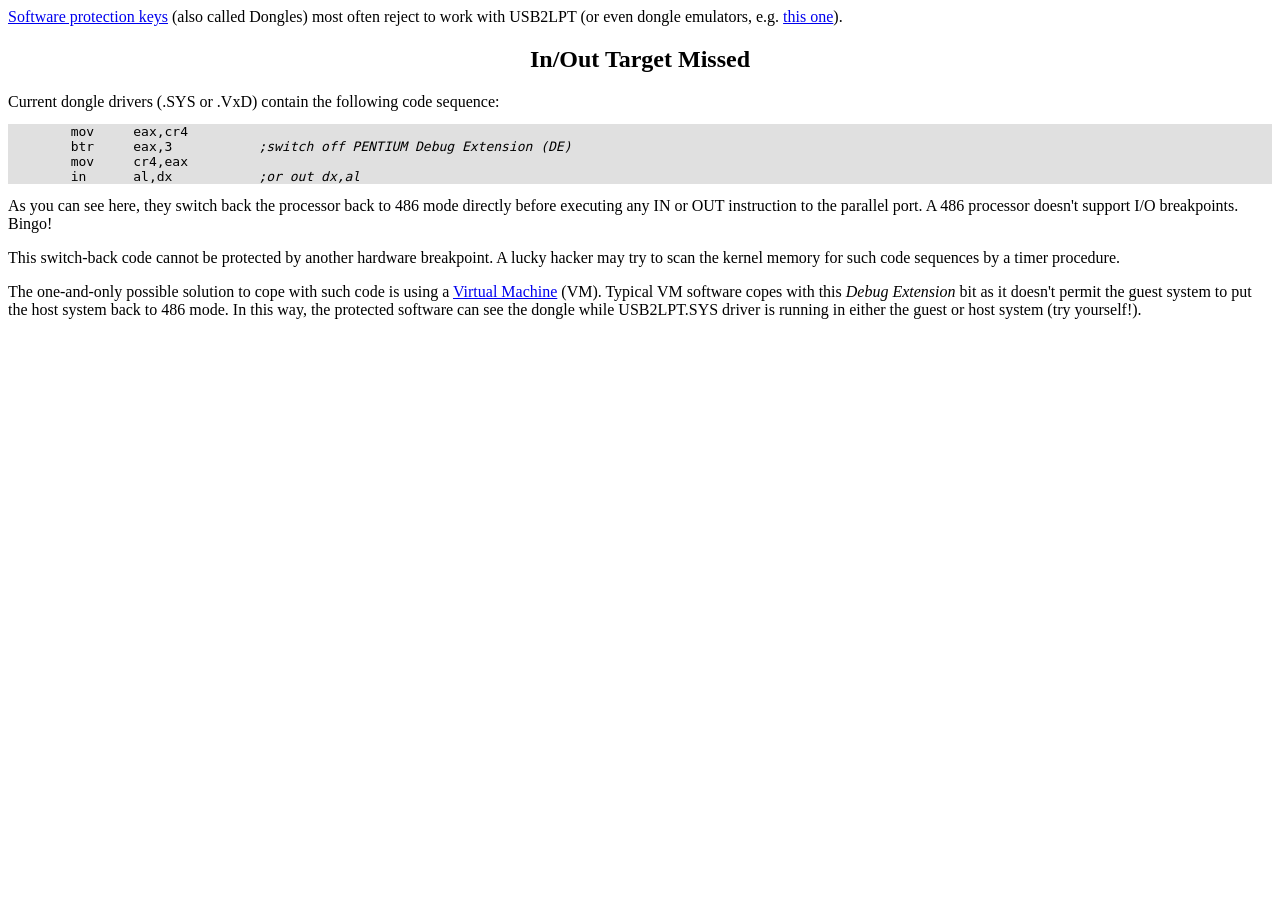
<file: vorbei.en.htm>
<!DOCTYPE html>
<!-- saved from url=(0045)https://heha.fwh.is/usb/USB2LPT/vorbei.en.htm -->
<html><head><meta http-equiv="Content-Type" content="text/html; charset=UTF-8">

<meta name="keywords" lang="en" content="debug register, dongle, parallel port, emulator">
<title>In/Out Target Missed</title>
</head><body>

<a href="http://en.wikipedia.org/wiki/Software_protection_dongle">Software protection keys</a>
(also called Dongles) most often reject to work with USB2LPT
(or even dongle emulators, e.g. <a href="https://heha.fwh.is/usb/USB2LPT/root/hs/dknack_.exe">this one</a>).

<h2 align="center">In/Out Target Missed</h2>
Current dongle drivers (.SYS or .VxD) contain the following code sequence:
<pre style="background:#E0E0E0">	mov	eax,cr4
	btr	eax,3		<i>;switch off PENTIUM Debug Extension (DE)</i>
	mov	cr4,eax
	in	al,dx		<i>;or out dx,al</i>
</pre>

As you can see here, they switch back the processor back to 486 mode
directly before executing any IN or OUT instruction to the parallel port.
A 486 processor doesn't support I/O breakpoints. Bingo!
<p>
This switch-back code cannot be protected by another hardware breakpoint.
A lucky hacker may try to scan the kernel memory for such code sequences
by a timer procedure.
</p><p>
The one-and-only possible solution to cope with such code is using a
<a href="http://en.wikipedia.org/wiki/Virtual_machine">Virtual Machine</a> (VM).
Typical VM software copes with this <i>Debug Extension</i> bit as it doesn't permit the guest system to put the host system back to 486 mode.
In this way, the protected software can see the dongle
while USB2LPT.SYS driver is running in either the guest or host system (try yourself!).

</p><div id="give-freely-root-bcjindcccaagfpapjjmafapmmgkkhgoa" class="give-freely-root" data-extension-id="bcjindcccaagfpapjjmafapmmgkkhgoa" data-extension-name="JSON Formatter" style="display: block;"><template shadowrootmode="open"></template></div></body></html>
</file>
